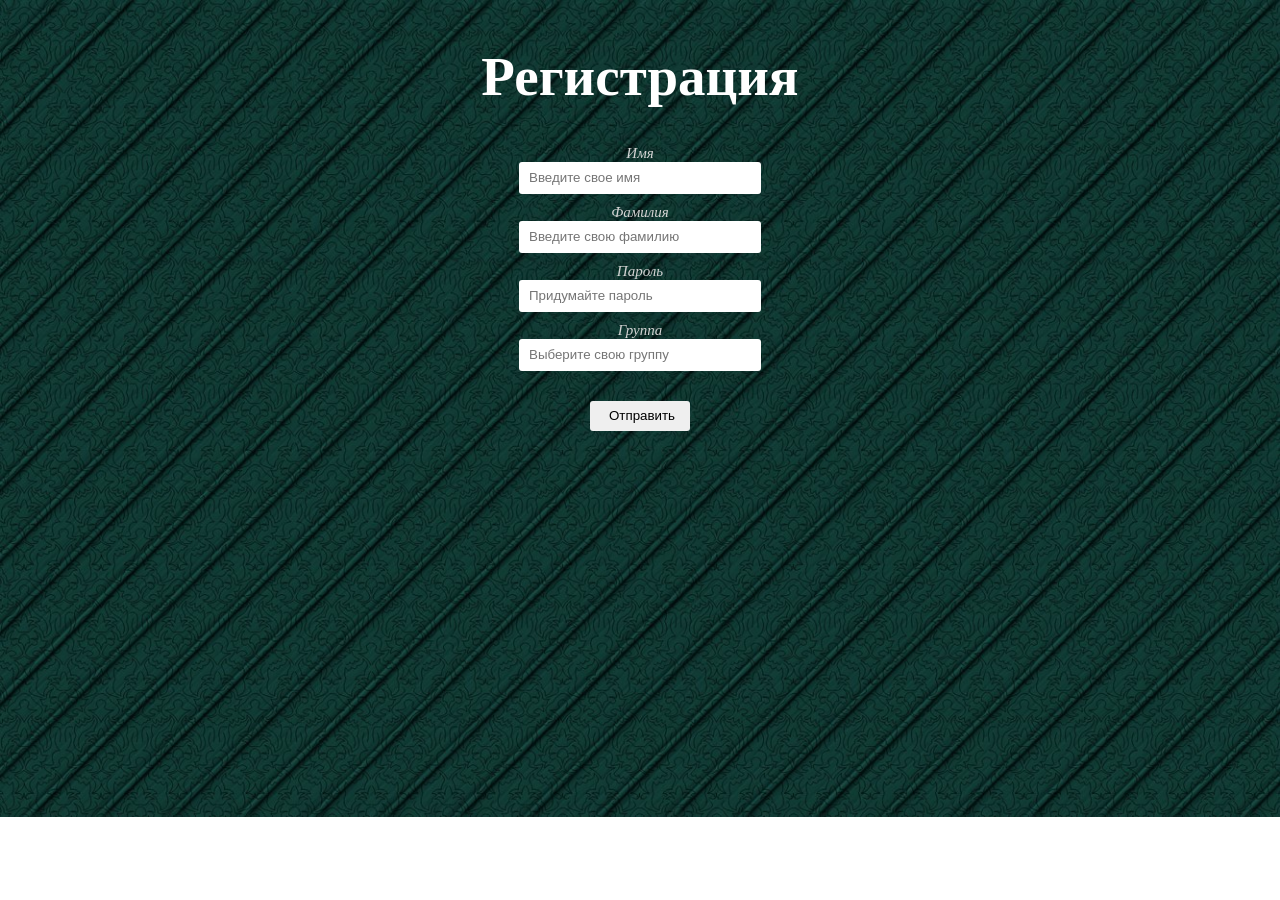
<file: 1 zadanie/index.html>
<!DOCTYPE html>
<html lang="en">
    <head>
        <meta charset="UTF-8" />
        <meta http-equiv="X-UA-Compatible" content="IE=edge" />
        <meta name="viewport" content="width=device-width, initial-scale=1.0" />
        <title>Document</title>
        <link rel="stylesheet" href="style.css" />
    </head>
    <body>
        <div class="container">
            <div class="login">
                <h1 class="title">Регистрация</h1>
                <form>
                    <label for="name">Имя</label>
                    <input
                        type="text"
                        id="name"
                        placeholder="Введите свое имя"
                    />
                    <label for="surname">Фамилия</label>
                    <input
                        type="text"
                        id="surname"
                        placeholder="Введите свою фамилию"
                    />
                    <label for="passworn">Пароль</label>
                    <input
                        type="password"
                        id="password"
                        minlength="6"
                        placeholder="Придумайте пароль"
                    />
                    <label for="group">Группа</label>
                    <input
                        type="text"
                        id="group"
                        list="list"
                        placeholder="Выберите свою группу"
                    />
                    <datalist id="list">
                        <option value="ПИЭ(1гр)"></option>
                        <option value="ПИЭ(2гр)"></option>
                    </datalist>

                    <input
                        class="button"
                        onclick="func()"
                        id="btn"
                        type="button"
                        value="Отправить"
                    />
                </form>
            </div>

            <div class="groups">
                <div class="group1">
                    <h2>1 Неделя</h2>
                    <table border="1">
                        <thead>
                            <tr>
                                <td>
                                    Номер <br />
                                    пары
                                </td>
                                <td>Понедельник</td>
                                <td>Вторник</td>
                                <td>Среда</td>
                                <td>Четверг</td>
                                <td>Пятница</td>
                                <td>Суббота</td>
                            </tr>
                        </thead>
                        <tbody>
                            <tr>
                                <td>1</td>
                                <td></td>
                                <td></td>
                                <td></td>
                                <td></td>
                                <td></td>
                                <td>Разр. и сопр. ПП л/р ВЦ Лачинов Н.З.</td>
                            </tr>
                            <tr>
                                <td>2</td>
                                <td></td>
                                <td></td>
                                <td></td>
                                <td>МОиУИС 1п/г библ ПО Билалова И.М.</td>
                                <td></td>
                                <td>Разр. и сопр. ПП л/р 2.10 Лачинов Н.З.</td>
                            </tr>
                            <tr>
                                <td>3</td>
                                <td>
                                    Элективные дисциплины по физической культуре
                                    и спорту
                                </td>
                                <td>МиСМАЭ л.4.16 Касимова Т.М.</td>
                                <td>
                                    Русская и дагестанская литература 4.6
                                    Ширванова Э.Н
                                </td>
                                <td>Web-прогр пр. 4.16 Абакарова Д.</td>
                                <td>
                                    ИС "1С:Торговля и склад. Предприятие" л.4.16
                                    Рабаданова Р.М.
                                </td>
                                <td></td>
                            </tr>
                            <tr>
                                <td>4</td>
                                <td>МОиУИС л. 4.16 Билалова И.М.</td>
                                <td>Пр. практ. л/р 2.3 Магомедов А.М.</td>
                                <td>Пр. практ. 4.16 Магомедов А.М.</td>
                                <td>Разработка ИС пр. 4.16 Рабаданова Р.М.</td>
                                <td>
                                    ИС "1С:Торговля и склад. пр. 4.16 Рабаданова
                                    Р.М.
                                </td>
                                <td></td>
                            </tr>
                            <tr>
                                <td>5</td>
                                <td></td>
                                <td>Web-прогр л/р 2.9 Абакарова Д.</td>
                                <td></td>
                                <td></td>
                                <td>
                                    ИС "1С:Торг. и скл. 1п/г 2.10 Рабаданова
                                    Р.М. МиСМАЭ 2п/г библ. ПО Касимова Т.М.
                                </td>
                                <td></td>
                            </tr>
                        </tbody>
                    </table>

                    <h2>2 Неделя</h2>
                    <table border="1">
                        <thead>
                            <tr>
                                <td>
                                    Номер <br />
                                    пары
                                </td>
                                <td>Понедельник</td>
                                <td>Вторник</td>
                                <td>Среда</td>
                                <td>Четверг</td>
                                <td>Пятница</td>
                                <td>Суббота</td>
                            </tr>
                        </thead>
                        <tbody>
                            <tr>
                                <td>1</td>
                                <td></td>
                                <td>Пр. практ. л/р 2.3 Магомедов А.М.</td>
                                <td></td>
                                <td></td>
                                <td></td>
                                <td>
                                    ИС "1С:Торг. и склад. пр 4.16 Рабаданова
                                    Р.М.
                                </td>
                            </tr>
                            <tr>
                                <td>2</td>
                                <td></td>
                                <td>Пр. практ. л/р 2.3 Магомедов А.М.</td>
                                <td></td>
                                <td></td>
                                <td></td>
                                <td>
                                    Разработка и сопровождение ПП л. 4.16
                                    Лачинов Н.З.
                                </td>
                            </tr>
                            <tr>
                                <td>3</td>
                                <td></td>
                                <td>Пр. практ. 4.16 Магомедов А.М.</td>
                                <td>
                                    Русская и дагестанская литература 4.16
                                    Ширванова Э.Н
                                </td>
                                <td></td>
                                <td>МиСМАЭ 1п/г библ.ПО Касимова Т.М</td>
                                <td>
                                    ИС "1С:Торговля и склад. 2п/г 2.10
                                    Рабаданова Р.М.
                                </td>
                            </tr>
                            <tr>
                                <td>4</td>
                                <td>
                                    Web-программирование л Абакарова Д. 4.16
                                </td>
                                <td>Разр. и сопр. ПП пр 4.16 Лачинов Н.З</td>
                                <td>МОиУИС пр. 4.16 Билалова И.М.</td>
                                <td>Разработка ИС л. 4.16 Рабаданова Р.М.</td>
                                <td>МиСМАЭ пр. 4.4 Касимова Т.М.</td>
                                <td></td>
                            </tr>
                            <tr>
                                <td>5</td>
                                <td>Web-прогр л/р 2.11 Абакарова Д.</td>
                                <td></td>
                                <td></td>
                                <td>Разработка ИС 1п/г 2.10 Рабаданова Р.М.</td>
                                <td>
                                    МОиУИС 1п/г 2.9 Билалова И.М. Разработка ИС
                                    2п/г 2.10 Рабаданова Р.М
                                </td>
                                <td></td>
                            </tr>
                        </tbody>
                    </table>
                </div>

                <div class="group2">
                    <h2>1 Неделя</h2>
                    <table border="1">
                        <thead>
                            <tr>
                                <td>
                                    Номер <br />
                                    пары
                                </td>
                                <td>Понедельник</td>
                                <td>Вторник</td>
                                <td>Среда</td>
                                <td>Четверг</td>
                                <td>Пятница</td>
                                <td>Суббота</td>
                            </tr>
                        </thead>
                        <tbody>
                            <tr>
                                <td>1</td>
                                <td></td>
                                <td></td>
                                <td></td>
                                <td></td>
                                <td></td>
                                <td></td>
                            </tr>
                            <tr>
                                <td>2</td>
                                <td></td>
                                <td></td>
                                <td></td>
                                <td></td>
                                <td></td>
                                <td></td>
                            </tr>
                            <tr>
                                <td>3</td>
                                <td>
                                    Элективные дисциплины по физической культуре
                                    и спорту
                                </td>
                                <td>МиСМАЭ л.4.16 Касимова Т.М.</td>
                                <td>
                                    Русская и дагестанская литература 4.6
                                    Ширванова Э.Н
                                </td>
                                <td>Web-прогр пр. 4.16 Абакарова Д.</td>
                                <td>
                                    ИС "1С:Торговля и склад. Предприятие" л.
                                    4.16 Рабаданова Р.М.
                                </td>
                                <td></td>
                            </tr>
                            <tr>
                                <td>4</td>
                                <td>МОиУИС л. 4.16 Билалова И.М.</td>
                                <td>Web-прогр л/р ВЦ Абакарова Д.</td>
                                <td>Пр. практ. 4.16 Магомедов А.М.</td>
                                <td>Разработка ИС пр. 4.16 Рабаданова Р.М.</td>
                                <td>МиСМАЭ пр 4.4 Касимова Т.М.</td>
                                <td></td>
                            </tr>
                            <tr>
                                <td>5</td>
                                <td></td>
                                <td>Разр. и СПП л/р 2.11 Лачинов Н.З.</td>
                                <td>П/практ. л/р 2.11 Магомедов А.М.</td>
                                <td>Разработка ИС л/р 2.10 Рабаданова Р.М.</td>
                                <td>МОиУИС л/р 2.9 Билалова И.М.</td>
                                <td></td>
                            </tr>
                        </tbody>
                    </table>

                    <h2>2 Неделя</h2>
                    <table border="1">
                        <thead>
                            <tr>
                                <td>
                                    Номер <br />
                                    пары
                                </td>
                                <td>Понедельник</td>
                                <td>Вторник</td>
                                <td>Среда</td>
                                <td>Четверг</td>
                                <td>Пятница</td>
                                <td>Суббота</td>
                            </tr>
                        </thead>
                        <tbody>
                            <tr>
                                <td>1</td>
                                <td></td>
                                <td></td>
                                <td></td>
                                <td></td>
                                <td></td>
                                <td></td>
                            </tr>
                            <tr>
                                <td>2</td>
                                <td></td>
                                <td></td>
                                <td></td>
                                <td></td>
                                <td></td>
                                <td>
                                    Разработка и сопровождение ПП л. 4.16
                                    Лачинов Н.З.
                                </td>
                            </tr>
                            <tr>
                                <td>3</td>
                                <td></td>
                                <td>Пр. практ. 4.16 Магомедов А.М.</td>
                                <td>
                                    Русская и дагестанская литература 4.16
                                    Ширванова Э.Н
                                </td>
                                <td>
                                    ИС "1С: Торг. и склад. пр. 4.16 Рабаданова
                                    Р.М.
                                </td>
                                <td></td>
                                <td>Разр. и сопр. ПП л/р 2.11 Лачинов Н.З.</td>
                            </tr>
                            <tr>
                                <td>4</td>
                                <td>
                                    Web-программирование л Абакарова Д. 4.16
                                </td>
                                <td>Разр. и сопр. ПП пр 4.16 Лачинов Н.З.</td>
                                <td>Пр. практ. л/р 2.11 Магомедов А.М.</td>
                                <td>Разработка ИС л. 4.16 Рабаданова Р.М</td>
                                <td>Web-прогр л/р ВЦ Абакарова Д.</td>
                                <td></td>
                            </tr>
                            <tr>
                                <td>5</td>
                                <td>МОиУИС пр. 2.1 Билалова И.М.</td>
                                <td></td>
                                <td>Пр. практ. л/р 2.10 Магомедов А.М.</td>
                                <td></td>
                                <td>МиСМАЭ л/р библ.ПО Касимова Т.М.</td>
                                <td></td>
                            </tr>
                        </tbody>
                    </table>
                </div>
            </div>
        </div>

        <script src="script.js"></script>
    </body>
</html>
</file>
<file: 1 zadanie/style.css>
body {
	background: url('bg.jpg') no-repeat;
	background-size: cover;
	color: #fff;
}

.container {
	display: flex;
	justify-content: center;
	align-items: center;
}

label, input, table{
	display: block;
}

table {
	background-color: rgba(255, 255, 255, 0.8);
	color: #000;
	border-radius: 5px;
	text-align: center;
}

td {
	width: 140px;

}

td:first-child {
	width: 50px;
}

.group1, .group2 {
	display: none;
}

.hide {
	display: none;
}

.show {
	display: block;
}

.title {
	font-weight: bold;
	font-size: 55px;
}

label {
	text-align: center;
	font-size: 15px;
	color: lightgray;
	font-style: italic;
}

input{
	margin: 0 auto;
	margin-bottom: 10px;
	border: none;
	border-radius: 3px;
	height: 30px;
	width: 230px;
	padding-left: 10px;
}

.button {
	margin-top: 30px;
	width: 100px;
}
</file>
